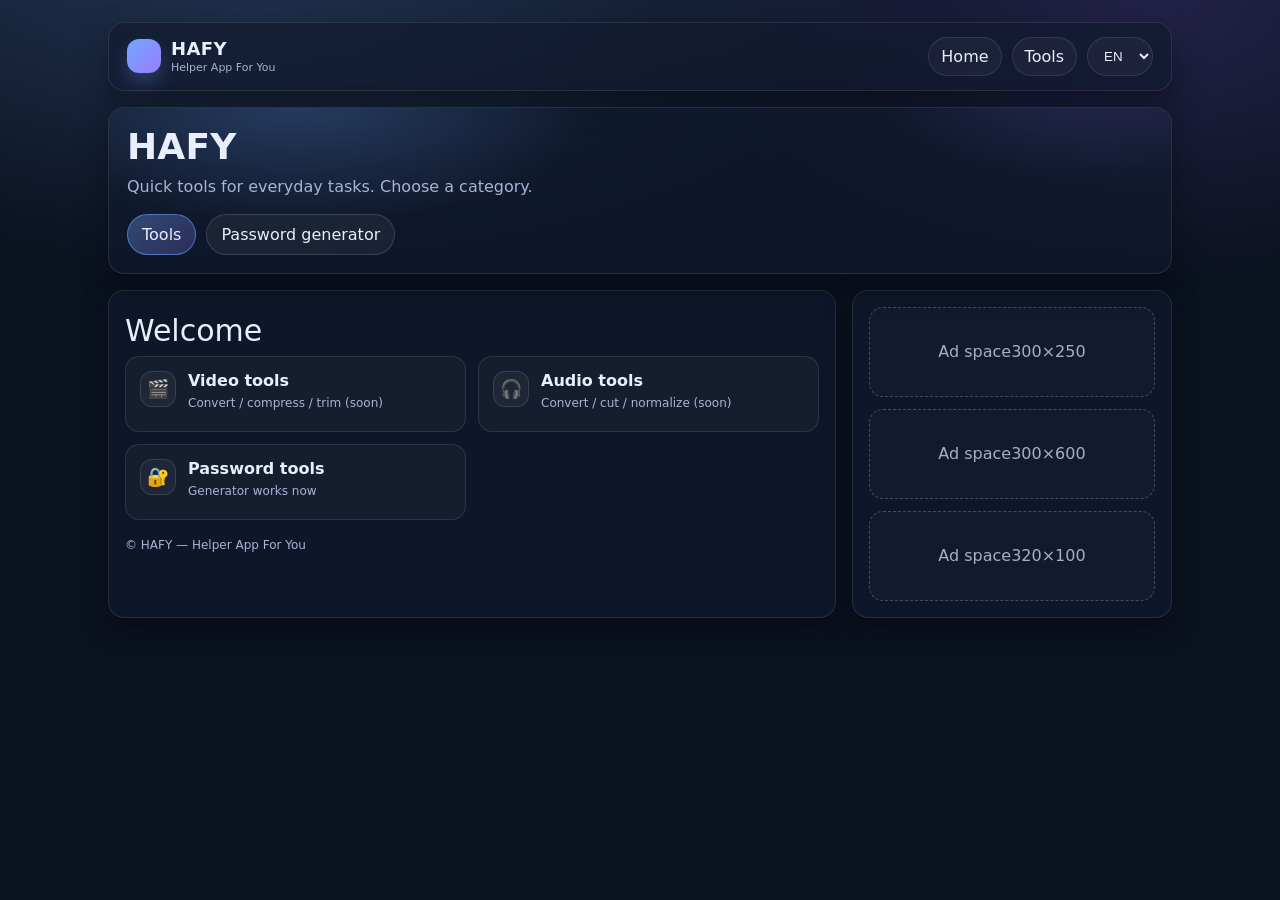
<file: index.html>
<!doctype html>
<html lang="en">
<head>
  <meta charset="utf-8" />
  <meta name="viewport" content="width=device-width,initial-scale=1" />
  <title>HAFY — Helper App For You</title>
  <meta name="description" content="HAFY — Helper App For You. Quick tools for everyday tasks: video, audio, passwords." />
  <link rel="stylesheet" href="./assets/style.css" />
  <script src="./assets/layout.js" defer></script>
  <script src="./assets/i18n.js" defer></script>
</head>
<body>
  <div class="container">

    <div id="siteHeader"></div>

    <div class="hero">
      <div class="hero-inner">
        <div class="hero-title">HAFY</div>
        <p class="hero-sub" data-i18n="desc_home">Quick tools for everyday tasks. Choose a category.</p>

        <div class="btnrow">
          <a class="btn primary" href="./tools/" data-i18n="nav_tools">Tools</a>
          <a class="btn" href="./tools/password/generator.html">Password generator</a>
        </div>
      </div>
    </div>

    <div class="grid" style="margin-top:16px">
      <div class="card">
        <div class="h1" data-i18n="title_home">Welcome</div>

        <div class="tools">
          <a class="tool" href="./tools/video/">
            <div class="tool-row">
              <div class="icon">🎬</div>
              <div class="tool-col">
                <b data-i18n="cat_video">Video tools</b>
                <div class="small">Convert / compress / trim (soon)</div>
              </div>
            </div>
          </a>

          <a class="tool" href="./tools/audio/">
            <div class="tool-row">
              <div class="icon">🎧</div>
              <div class="tool-col">
                <b data-i18n="cat_audio">Audio tools</b>
                <div class="small">Convert / cut / normalize (soon)</div>
              </div>
            </div>
          </a>

          <a class="tool" href="./tools/password/">
            <div class="tool-row">
              <div class="icon">🔐</div>
              <div class="tool-col">
                <b data-i18n="cat_password">Password tools</b>
                <div class="small">Generator works now</div>
              </div>
            </div>
          </a>
        </div>

        <div id="siteFooter"></div>
      </div>

      <div class="card">
        <div class="ad"><span data-i18n="ad">Ad space</span> 300×250</div>
        <div style="height:12px"></div>
        <div class="ad"><span data-i18n="ad">Ad space</span> 300×600</div>
        <div style="height:12px"></div>
        <div class="ad"><span data-i18n="ad">Ad space</span> 320×100</div>
      </div>
    </div>
  </div>

  <script>
    document.addEventListener("DOMContentLoaded", function () {
      if (window.HAFY_LAYOUT) window.HAFY_LAYOUT.mount("./");
    });
  </script>
</body>
</html>
</file>
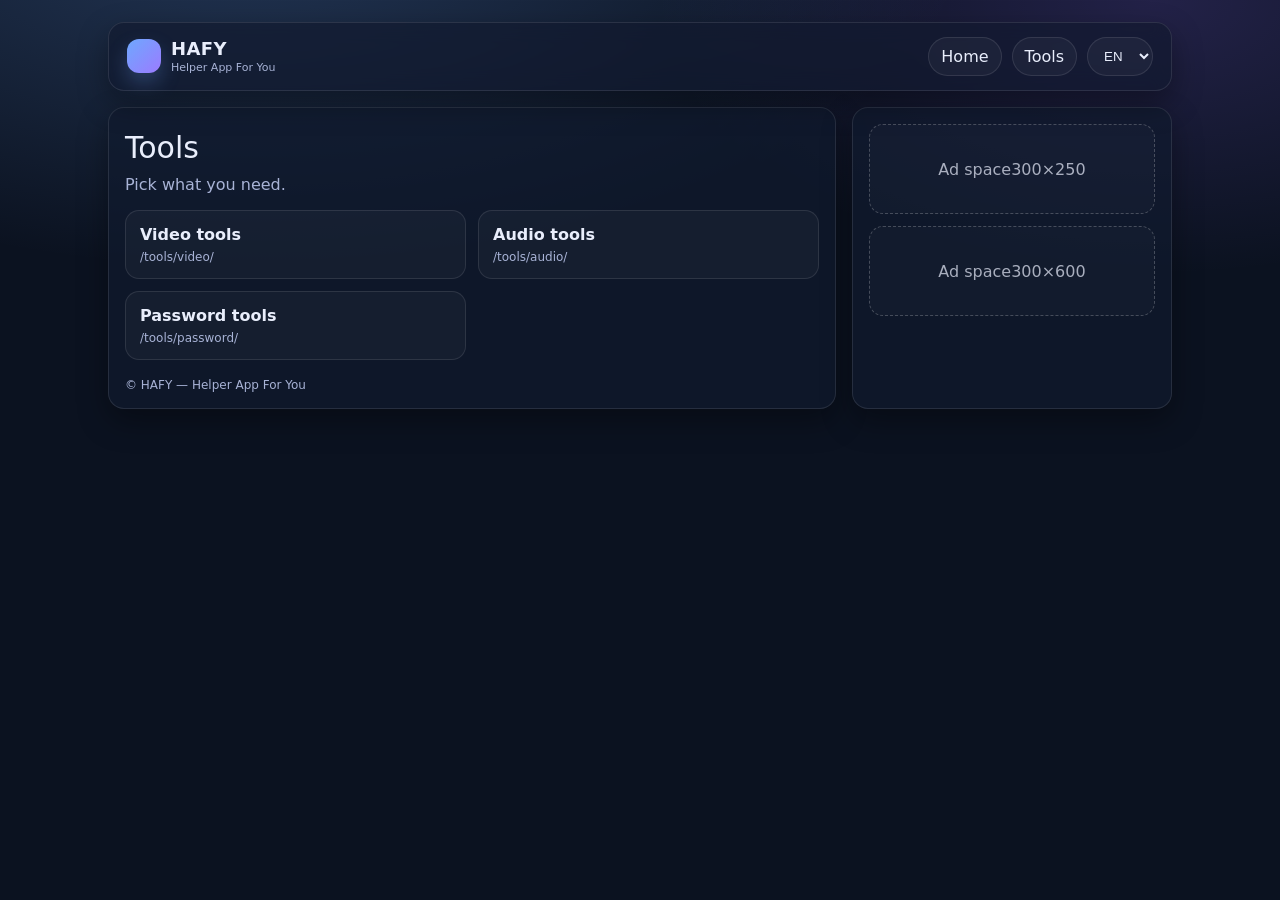
<file: tools/index.html>
<!doctype html>
<html lang="en">
<head>
  <meta charset="utf-8" />
  <meta name="viewport" content="width=device-width,initial-scale=1" />
  <title>HAFY — Tools</title>
  <link rel="stylesheet" href="../assets/style.css" />
  <script src="../assets/layout.js" defer></script>
  <script src="../assets/i18n.js" defer></script>
</head>
<body>
  <div class="container">

    <!-- header injected by layout.js -->
    <div id="siteHeader"></div>

    <div class="grid">
      <div class="card">
        <div class="h1" data-i18n="title_tools">Tools</div>
        <p class="p" data-i18n="desc_tools">Pick what you need.</p>

        <div class="tools">
          <a class="tool" href="./video/">
            <b data-i18n="cat_video">Video tools</b>
            <div class="small">/tools/video/</div>
          </a>

          <a class="tool" href="./audio/">
            <b data-i18n="cat_audio">Audio tools</b>
            <div class="small">/tools/audio/</div>
          </a>

          <a class="tool" href="./password/">
            <b data-i18n="cat_password">Password tools</b>
            <div class="small">/tools/password/</div>
          </a>
        </div>

        <!-- footer injected by layout.js -->
        <div id="siteFooter"></div>
      </div>

      <div class="card">
        <div class="ad"><span data-i18n="ad">Ad space</span> 300×250</div>
        <div style="height:12px"></div>
        <div class="ad"><span data-i18n="ad">Ad space</span> 300×600</div>
      </div>
    </div>
  </div>

<script>
document.addEventListener("DOMContentLoaded", function () {
  if (window.HAFY_LAYOUT) {
    window.HAFY_LAYOUT.mount("../");
  }
});
</script>
</body>
</html>
</file>
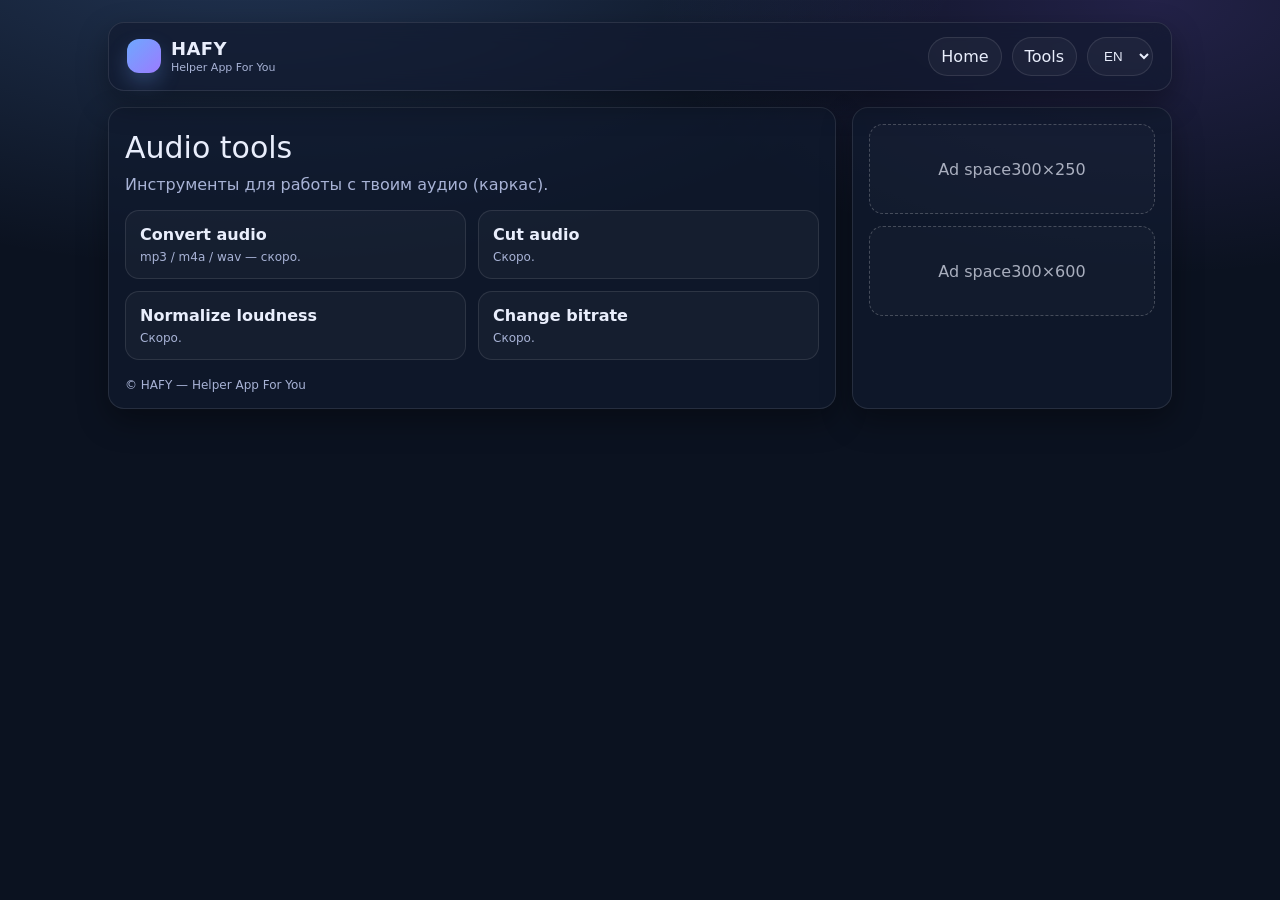
<file: tools/audio/index.html>
<!doctype html>
<html lang="en">
<head>
  <meta charset="utf-8" />
  <meta name="viewport" content="width=device-width,initial-scale=1" />
  <title>HAFY — Audio tools</title>
  <link rel="stylesheet" href="../../assets/style.css" />
  <script src="../../assets/layout.js" defer></script>
  <script src="../../assets/i18n.js" defer></script>
</head>
<body>
  <div class="container">
    <div id="siteHeader"></div>

    <div class="grid">
      <div class="card">
        <div class="h1">Audio tools</div>
        <p class="p">Инструменты для работы с твоим аудио (каркас).</p>

        <div class="tools">
          <div class="tool">
            <b>Convert audio</b>
            <div class="small">mp3 / m4a / wav — скоро.</div>
          </div>
          <div class="tool">
            <b>Cut audio</b>
            <div class="small">Скоро.</div>
          </div>
          <div class="tool">
            <b>Normalize loudness</b>
            <div class="small">Скоро.</div>
          </div>
          <div class="tool">
            <b>Change bitrate</b>
            <div class="small">Скоро.</div>
          </div>
        </div>

        <div id="siteFooter"></div>
      </div>

      <div class="card">
        <div class="ad"><span data-i18n="ad">Ad space</span> 300×250</div>
        <div style="height:12px"></div>
        <div class="ad"><span data-i18n="ad">Ad space</span> 300×600</div>
      </div>
    </div>
  </div>

  <script>
    document.addEventListener("DOMContentLoaded", function () {
      if (window.HAFY_LAYOUT) window.HAFY_LAYOUT.mount("../../");
    });
  </script>
</body>
</html>
</file>
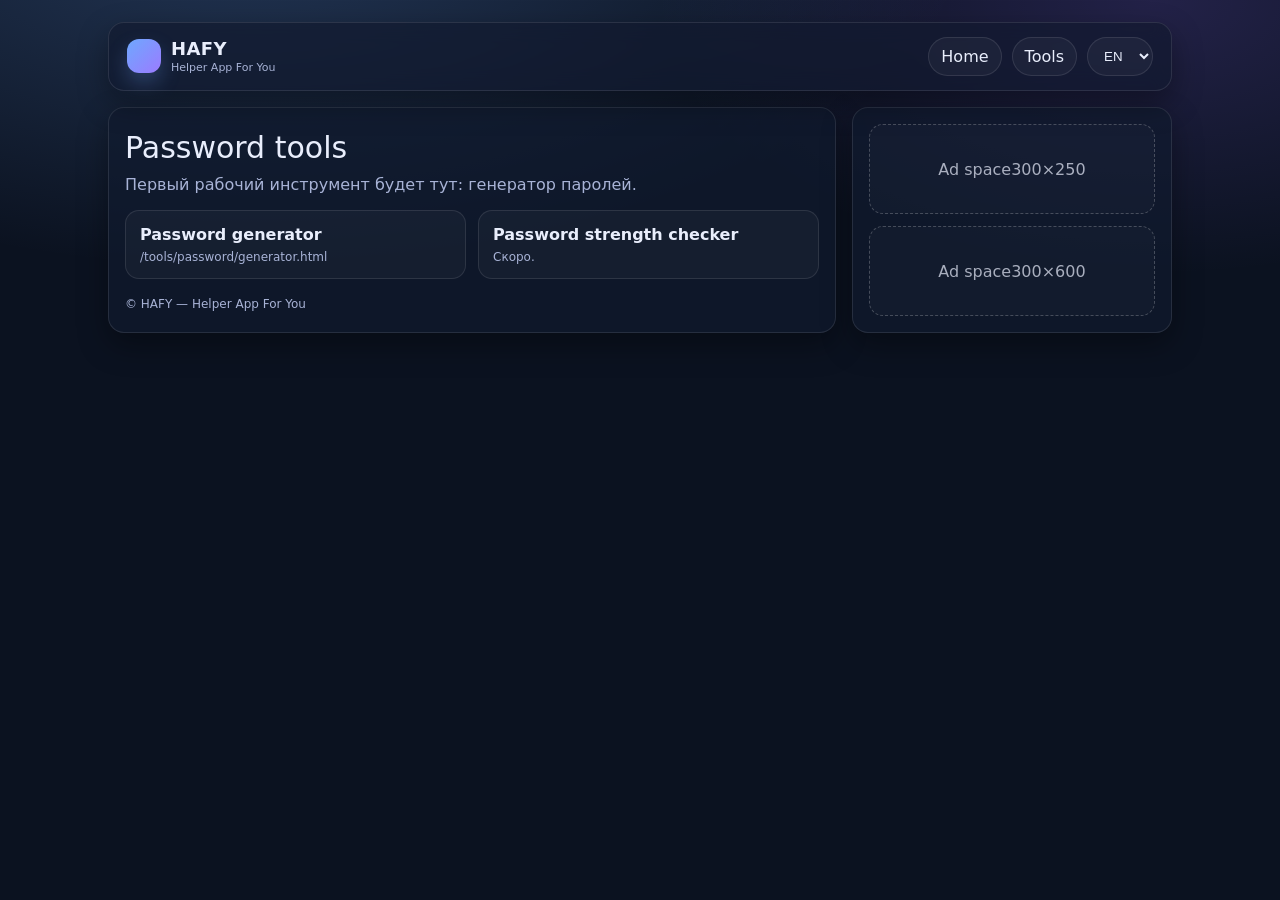
<file: tools/password/index.html>
<!doctype html>
<html lang="en">
<head>
  <meta charset="utf-8" />
  <meta name="viewport" content="width=device-width,initial-scale=1" />
  <title>HAFY — Password tools</title>
  <link rel="stylesheet" href="../../assets/style.css" />
  <script src="../../assets/layout.js" defer></script>
  <script src="../../assets/i18n.js" defer></script>
</head>
<body>
  <div class="container">
    <div id="siteHeader"></div>

    <div class="grid">
      <div class="card">
        <div class="h1">Password tools</div>
        <p class="p">Первый рабочий инструмент будет тут: генератор паролей.</p>

        <div class="tools">
          <a class="tool" href="./generator.html">
            <b>Password generator</b>
            <div class="small">/tools/password/generator.html</div>
          </a>

          <div class="tool">
            <b>Password strength checker</b>
            <div class="small">Скоро.</div>
          </div>
        </div>

        <div id="siteFooter"></div>
      </div>

      <div class="card">
        <div class="ad"><span data-i18n="ad">Ad space</span> 300×250</div>
        <div style="height:12px"></div>
        <div class="ad"><span data-i18n="ad">Ad space</span> 300×600</div>
      </div>
    </div>
  </div>

  <script>
    document.addEventListener("DOMContentLoaded", function () {
      if (window.HAFY_LAYOUT) window.HAFY_LAYOUT.mount("../../");
    });
  </script>
</body>
</html>
</file>
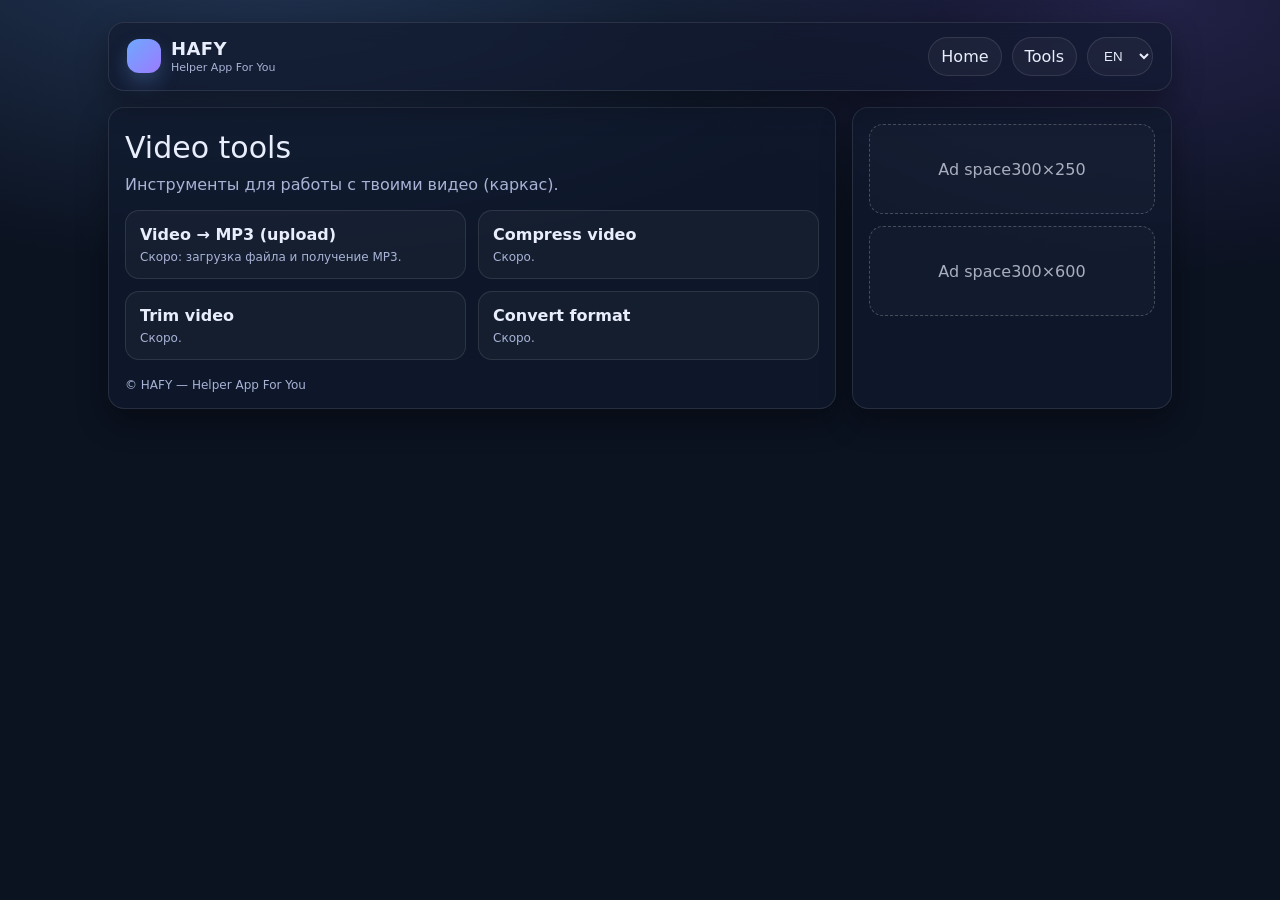
<file: tools/video/index.html>
<!doctype html>
<html lang="en">
<head>
  <meta charset="utf-8" />
  <meta name="viewport" content="width=device-width,initial-scale=1" />
  <title>HAFY — Video tools</title>
  <link rel="stylesheet" href="../../assets/style.css" />
  <script src="../../assets/layout.js" defer></script>
  <script src="../../assets/i18n.js" defer></script>
</head>
<body>
  <div class="container">
    <div id="siteHeader"></div>

    <div class="grid">
      <div class="card">
        <div class="h1">Video tools</div>
        <p class="p">Инструменты для работы с твоими видео (каркас).</p>

        <div class="tools">
          <div class="tool">
            <b>Video → MP3 (upload)</b>
            <div class="small">Скоро: загрузка файла и получение MP3.</div>
          </div>
          <div class="tool">
            <b>Compress video</b>
            <div class="small">Скоро.</div>
          </div>
          <div class="tool">
            <b>Trim video</b>
            <div class="small">Скоро.</div>
          </div>
          <div class="tool">
            <b>Convert format</b>
            <div class="small">Скоро.</div>
          </div>
        </div>

        <div id="siteFooter"></div>
      </div>

      <div class="card">
        <div class="ad"><span data-i18n="ad">Ad space</span> 300×250</div>
        <div style="height:12px"></div>
        <div class="ad"><span data-i18n="ad">Ad space</span> 300×600</div>
      </div>
    </div>
  </div>

  <script>
    document.addEventListener("DOMContentLoaded", function () {
      if (window.HAFY_LAYOUT) window.HAFY_LAYOUT.mount("../../");
    });
  </script>
</body>
</html>
</file>
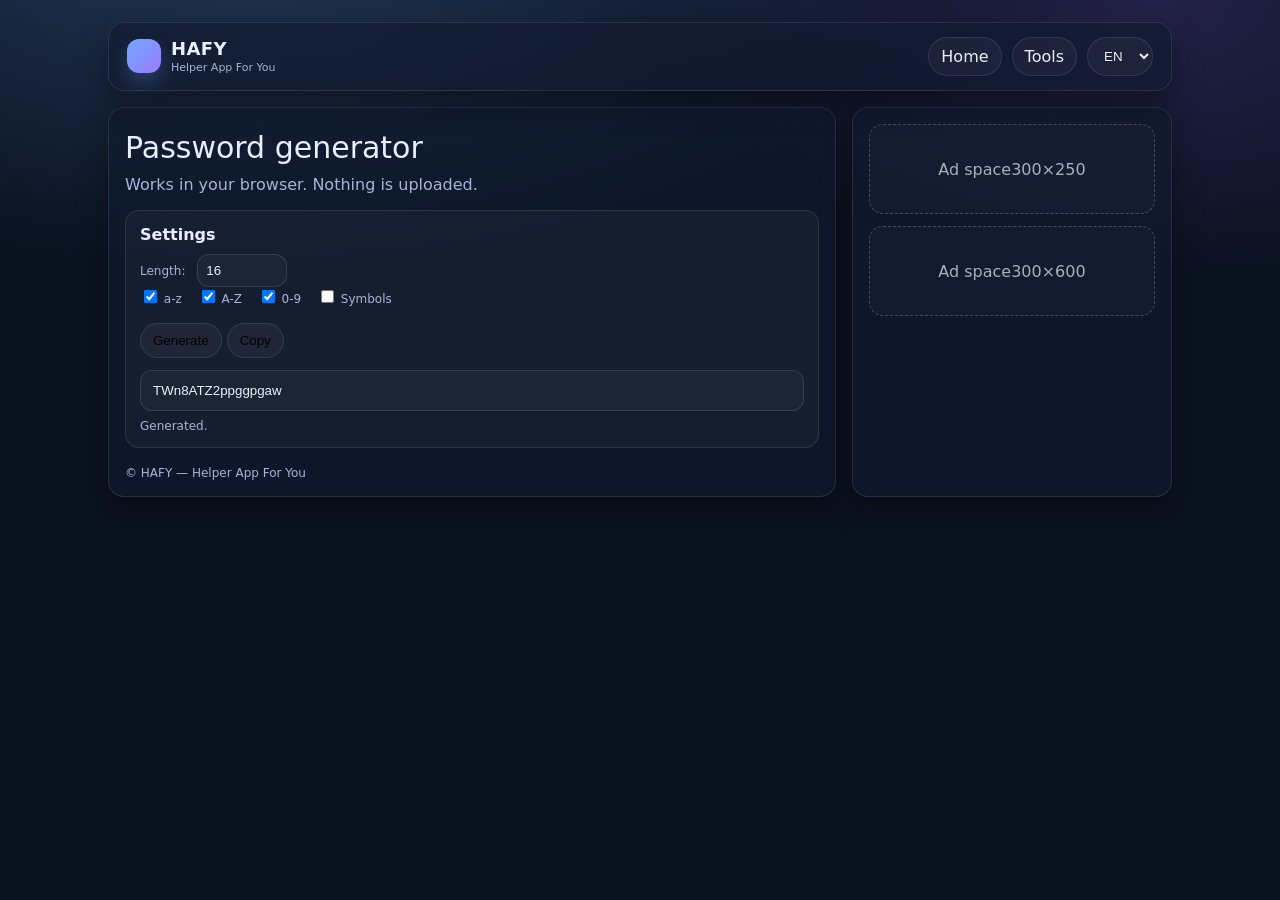
<file: tools/password/generator.html>
<!doctype html>
<html lang="en">
<head>
  <meta charset="utf-8" />
  <meta name="viewport" content="width=device-width,initial-scale=1" />
  <title>HAFY — Password generator</title>
  <link rel="stylesheet" href="../../assets/style.css" />
  <script src="../../assets/layout.js" defer></script>
  <script src="../../assets/i18n.js" defer></script>
</head>
<body>
  <div class="container">
    <div id="siteHeader"></div>

    <div class="grid">
      <div class="card">
        <div class="h1">Password generator</div>
        <p class="p" data-i18n="pw_tip">Works in your browser. Nothing is uploaded.</p>

        <div class="tool">
          <b data-i18n="pw_settings">Settings</b>

          <div class="small" style="margin-top:10px; line-height:2;">
            <label><span data-i18n="pw_length">Length</span>:
              <input id="len" type="number" min="6" max="64" value="16"
                data-i18n-aria="pw_length"
                style="width:90px; margin-left:8px; padding:8px; border-radius:12px; border:1px solid rgba(255,255,255,.12); background:rgba(255,255,255,.03); color:#e9eefc;">
              </label>
            <br>
            <label><input id="low" type="checkbox" checked> a-z</label>
            <label style="margin-left:12px"><input id="up" type="checkbox" checked> A-Z</label>
            <label style="margin-left:12px"><input id="num" type="checkbox" checked> 0-9</label>
            <label style="margin-left:12px"><input id="sym" type="checkbox"> <span data-i18n="pw_symbols">Symbols</span></label>
          </div>

          <div style="margin-top:12px">
            <button class="pill" id="genBtn" type="button" data-i18n="btn_generate">Generate</button>
            <button class="pill" id="copyBtn" type="button" data-i18n="btn_copy">Copy</button>
          </div>

          <div style="margin-top:12px">
            <input id="out" type="text" readonly
              style="width:100%; padding:12px; border-radius:12px; border:1px solid rgba(255,255,255,.12); background:rgba(255,255,255,.03); color:#e9eefc;">
          </div>

          <div class="small" id="msg" style="margin-top:8px"></div>
        </div>

        <div id="siteFooter"></div>
      </div>

      <div class="card">
        <div class="ad"><span data-i18n="ad">Ad space</span> 300×250</div>
        <div style="height:12px"></div>
        <div class="ad"><span data-i18n="ad">Ad space</span> 300×600</div>
      </div>
    </div>
  </div>

  <script>
    document.addEventListener("DOMContentLoaded", function () {
      if (window.HAFY_LAYOUT) window.HAFY_LAYOUT.mount("../../");

      function randInt(max){ return Math.floor(Math.random() * max); }

      function generate(){
        const len = Math.max(6, Math.min(64, parseInt(document.getElementById('len').value || '16',10)));
        const low = document.getElementById('low').checked;
        const up  = document.getElementById('up').checked;
        const num = document.getElementById('num').checked;
        const sym = document.getElementById('sym').checked;

        let chars = "";
        if(low) chars += "abcdefghijklmnopqrstuvwxyz";
        if(up)  chars += "ABCDEFGHIJKLMNOPQRSTUVWXYZ";
        if(num) chars += "0123456789";
        if(sym) chars += "!@#$%^&*()-_=+[]{};:,.?/";

        if(!chars){
          return { ok:false, value:"", msg:"Select at least one character set." };
        }

        let out = "";
        for(let i=0;i<len;i++) out += chars[randInt(chars.length)];
        return { ok:true, value:out, msg:"" };
      }

      const out = document.getElementById('out');
      const msg = document.getElementById('msg');

      document.getElementById('genBtn').addEventListener('click', () => {
        const r = generate();
        if(!r.ok){ msg.textContent = r.msg; out.value=""; return; }
        out.value = r.value;
        msg.textContent = "Generated.";
      });

      document.getElementById('copyBtn').addEventListener('click', async () => {
        if(!out.value){ msg.textContent = "Nothing to copy."; return; }
        try{
          await navigator.clipboard.writeText(out.value);
          msg.textContent = "Copied.";
        } catch(e){
          msg.textContent = "Copy failed (browser permission).";
        }
      });

      // auto-generate once
      document.getElementById('genBtn').click();
    });
  </script>
</body>
</html>
</file>
<file: assets/style.css>
:root{
  --bg:#0b1220;
  --card:#111a2e;
  --text:#e9eefc;
  --muted:#a8b3d6;
  --line:rgba(255,255,255,.10);
  --brand:#6ea8fe;
  --shadow:0 12px 30px rgba(0,0,0,.35);
  --radius:16px;
  --max:1100px;
  --pad:18px;
  --font: ui-sans-serif, system-ui, -apple-system, Segoe UI, Roboto, Arial;
}

*{box-sizing:border-box}
html,body{height:100%}
body{
  margin:0;
  font-family:var(--font);
  background:
    radial-gradient(1200px 600px at 20% -10%, rgba(110,168,254,.25), transparent 60%),
    radial-gradient(900px 500px at 90% 0%, rgba(144,105,255,.18), transparent 55%),
    var(--bg);
  color:var(--text);
}
a{color:inherit; text-decoration:none}

.container{max-width:var(--max); margin:0 auto; padding:22px var(--pad)}

.header{
  display:flex; align-items:center; justify-content:space-between; gap:12px;
  padding:14px var(--pad);
  border:1px solid var(--line); border-radius:var(--radius);
  background:rgba(17,26,46,.65);
  backdrop-filter: blur(10px);
  box-shadow:var(--shadow);
}

.brand{display:flex; align-items:center; gap:10px}
.logo{
  width:34px; height:34px; border-radius:12px;
  background:linear-gradient(135deg, var(--brand), #9b7bff);
  box-shadow:0 10px 20px rgba(110,168,254,.25);
}

.brand-title{
  font-size:18px;
  font-weight:800;
  letter-spacing:0.4px;
  line-height:1.1;
}
.brand-sub{
  font-size:11px;
  color:var(--muted);
  margin-top:2px;
}

.nav{display:flex; gap:10px; flex-wrap:wrap; justify-content:flex-end}

.pill{
  padding:9px 12px;
  border:1px solid var(--line);
  border-radius:999px;
  background:rgba(255,255,255,.04);
  cursor:pointer;
}
.pill:hover{border-color:rgba(110,168,254,.5)}

.select{
  padding:9px 12px;
  border-radius:999px;
  border:1px solid var(--line);
  background:rgba(255,255,255,.04);
  color:var(--text);
}

.grid{
  display:grid; gap:16px; margin-top:16px;
  grid-template-columns: 1fr;
}
@media (min-width:900px){
  .grid{grid-template-columns: 1fr 320px;}
}

.card{
  border:1px solid var(--line);
  border-radius:var(--radius);
  background:rgba(17,26,46,.7);
  box-shadow:var(--shadow);
  padding:16px;
}

.h1{font-size:30px; margin:6px 0 8px}
.p{color:var(--muted); margin:0 0 12px; line-height:1.55}

.tools{
  display:grid; gap:12px;
  grid-template-columns:repeat(1,1fr);
}
@media (min-width:720px){
  .tools{grid-template-columns:repeat(2,1fr);}
}

.tool{
  border:1px solid var(--line);
  border-radius:14px;
  padding:14px;
  background:rgba(255,255,255,.03);
}
.tool:hover{border-color:rgba(110,168,254,.5)}
.tool b{display:block; margin-bottom:6px}

.small{font-size:12px; color:var(--muted)}

.ad{
  border:1px dashed rgba(255,255,255,.22);
  border-radius:14px;
  padding:14px;
  min-height:90px;
  display:flex; align-items:center; justify-content:center;
  color:rgba(233,238,252,.7);
  background:rgba(255,255,255,.02);
}

.footer{margin-top:18px; color:var(--muted); font-size:12px}

/* HERO + buttons + icons */
.hero{
  border:1px solid var(--line);
  border-radius:var(--radius);
  background:rgba(17,26,46,.7);
  box-shadow:var(--shadow);
  padding:18px;
  margin-top:16px;
  position:relative;
  overflow:hidden;
}
.hero:before{
  content:"";
  position:absolute;
  inset:-40px;
  background:
    radial-gradient(500px 220px at 20% 10%, rgba(110,168,254,.25), transparent 60%),
    radial-gradient(420px 200px at 90% 0%, rgba(155,123,255,.18), transparent 55%);
  pointer-events:none;
}
.hero-inner{position:relative}
.hero-title{
  font-size:36px;
  font-weight:900;
  margin:0 0 8px;
  letter-spacing:.2px;
}
.hero-sub{
  color:var(--muted);
  margin:0 0 14px;
  line-height:1.55;
  max-width:70ch;
}
.btnrow{display:flex; gap:10px; flex-wrap:wrap}
.btn{
  display:inline-flex; align-items:center; justify-content:center;
  padding:10px 14px;
  border-radius:999px;
  border:1px solid rgba(255,255,255,.14);
  background:rgba(255,255,255,.05);
}
.btn:hover{border-color:rgba(110,168,254,.55)}
.btn.primary{
  border-color:rgba(110,168,254,.55);
  background:linear-gradient(135deg, rgba(110,168,254,.35), rgba(155,123,255,.22));
}

.icon{
  width:36px; height:36px;
  border-radius:12px;
  display:flex; align-items:center; justify-content:center;
  border:1px solid rgba(255,255,255,.12);
  background:rgba(255,255,255,.04);
  margin-bottom:10px;
  font-size:18px;
}
.tool-row{display:flex; gap:12px; align-items:flex-start}
.tool-col{flex:1}
</file>
